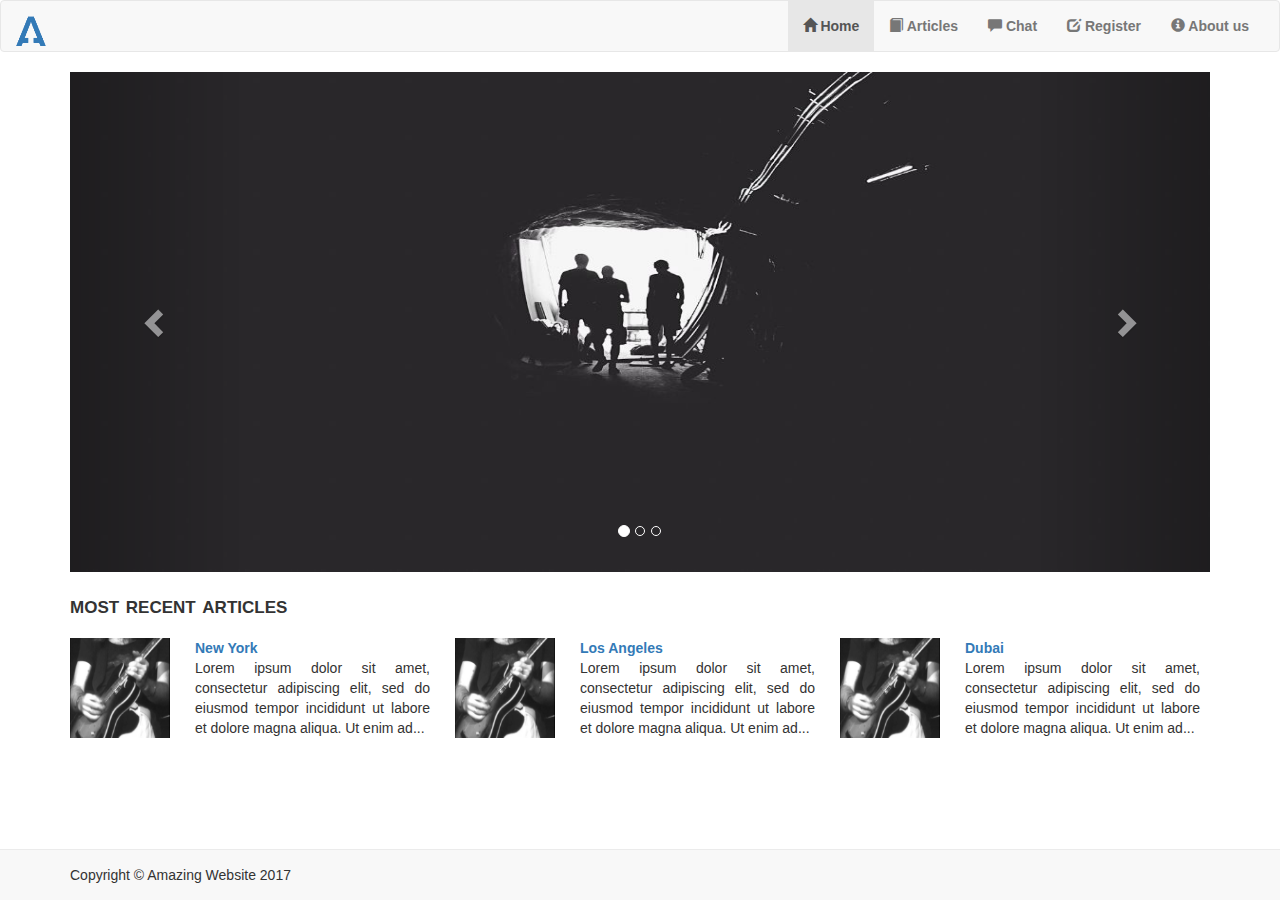
<file: src/index.html>
<!DOCTYPE html>
<html>
    <head>
        <title>Amazing Website v1.0</title>
        <meta charset="utf-8">
        <meta name="viewport" content="width=device-width, initial-scale=1">
        <link rel="stylesheet" href="css/bootstrap.min.css">
        <link rel="stylesheet" href="css/style.css">
        <script src="js/main.js"></script> 
   </head>
<body> 
    <!-- <section class="pagefade" style="display: none"> -->
    <nav class="navbar navbar-default">
        <div class="container-fluid">
            <div class="navbar-header">
          <!-- Brand and toggle get grouped for mobile -->
          <button type="button" class="navbar-toggle" data-toggle="collapse" data-target="#myNavBar">
              <span class="sr-only">Toggle navigation</span>
              <span class="icon-bar"></span>
              <span class="icon-bar"></span>
              <span class="icon-bar"></span>
          </button>
          <!-- When menubar collapses, only the "brand" button and toggle will remain -->
          <a class="navbar-brand" href="index.html"><img src="dist/img/logo.png" width="30" height="30" alt="Amazing logo"></img></a> 
          </div>   
          <!-- Collect the nav links, forms, and other content for toggling -->
          <div class="collapse navbar-collapse" id="myNavBar">            
            <!-- Right side elements -->
            <ul class="nav navbar-nav navbar-right nav-text">
              <li class="active"><a href="index.html"><span class="glyphicon glyphicon-home" aria-hidden="true"></span> Home</a></li>
              <li><a href="articles.html" ><span class="glyphicon glyphicon-book" aria-hidden="true"></span> Articles</a></li>
              <li><a href="chat.html"><span class="glyphicon glyphicon-comment" aria-hidden="true"></span> Chat</a></li>
              <li><a href="register.html"><span class="glyphicon glyphicon-edit" aria-hidden="true"></span> Register</a></li>
              <li><a href="aboutus.html"><span class="glyphicon glyphicon-info-sign" aria-hidden="true"></span> About us</a></li>             
            </ul>                   
            <!-- Right side elements -->
          </div><!-- /.navbar-collapse -->  
        </div>
      </nav>

      <!-- Content starts here -->
      <!-- Slider -->
      <div class="container" style="padding-bottom: 0">
             
            <div id="myCarousel" class="carousel slide" data-ride="carousel">
              <!-- Indicators -->
              <ol class="carousel-indicators">
                <li data-target="#myCarousel" data-slide-to="0" class="active"></li>
                <li data-target="#myCarousel" data-slide-to="1"></li>
                <li data-target="#myCarousel" data-slide-to="2"></li>
              </ol>
          
              <!-- Wrapper for slides -->
              <div class="carousel-inner">
                <div class="item active">
                  <img src="dist/img/la.jpg" alt="Los Angeles" style="width:100%;">
                </div>
          
                <div class="item">
                  <img src="dist/img/chicago.jpg" alt="Chicago" style="width:100%;">
                </div>
              
                <div class="item">
                  <img src="dist/img/ny.jpg" alt="New york" style="width:100%;">
                </div>
              </div>
          
              <!-- Left and right controls -->
              <a class="left carousel-control" href="#myCarousel" data-slide="prev">
                <span class="glyphicon glyphicon-chevron-left"></span>
                <span class="sr-only">Previous</span>
              </a>
              <a class="right carousel-control" href="#myCarousel" data-slide="next">
                <span class="glyphicon glyphicon-chevron-right"></span>
                <span class="sr-only">Next</span>
              </a>
            </div>
          </div>
          <!-- Slider ends  -->

          <!-- Articles -->
          <div class="container" style="padding-bottom: 10px;">
              <h3 style="font-variant: small-caps;"><strong>most recent articles</strong></h3>
          </div>

          <div class="container">
            <div class="row text-center">
                <div class="col-sm-4 article">
                    <div class="col-sm-4 article"><p style="float: left;"><img src="dist/img/thumbnail2.jpg"  height="100px" width="100px"></p>
                    </div>
                    <div class="col-sm-8 article">
                        <p class="thumbnail-text"><a href="1mdpg2.html"><strong>New York</strong></a><br>
                          Lorem ipsum dolor sit amet, consectetur adipiscing elit, sed do eiusmod tempor incididunt ut labore et dolore magna aliqua. Ut enim ad...</p>
                </div>
                </div>
                <div class="col-sm-4 article">
                        <div class="col-sm-4 article"><p style="float: left;"><img src="dist/img/thumbnail2.jpg" height="100px" width="100px"></p>
                        </div>
                        <div class="col-sm-8 article">
                            <p class="thumbnail-text"><a href="1mdpg2.html"><strong>Los Angeles</strong></a><br>
                              Lorem ipsum dolor sit amet, consectetur adipiscing elit, sed do eiusmod tempor incididunt ut labore et dolore magna aliqua. Ut enim ad...</p>
                    </div>
                    </div>
                    <div class="col-sm-4 article">
                            <div class="col-sm-4 article"><p style="float: left;"><img src="dist/img/thumbnail2.jpg" height="100px" width="100px"></p>
                            </div>
                            <div class="col-sm-8 article">
                                <p class="thumbnail-text"><a href="1mdpg2.html"><strong>Dubai</strong></a><br>
                                  Lorem ipsum dolor sit amet, consectetur adipiscing elit, sed do eiusmod tempor incididunt ut labore et dolore magna aliqua. Ut enim ad...</p>
                        </div>
                        </div>
            </div>
          </div>
          <!-- Articles end -->
          
      <!-- Footer Start -->
        <footer>
            <div class="container">
                <div class="row">
                    <div>
                        <span class="text-left">Copyright &copy; Amazing Website 2017</span>
                    </div>
                </div>
            </div>      
        </footer>
          <!-- footer end-->
       <!-- </section> -->
       <script src="js/jquery-3.2.1.min.js"></script>
       <script src="js/bootstrap.min.js"></script>
       <!-- <script src="pagefadejs/pagefade.js"></script> -->
                  
</body>
</html>
</file>
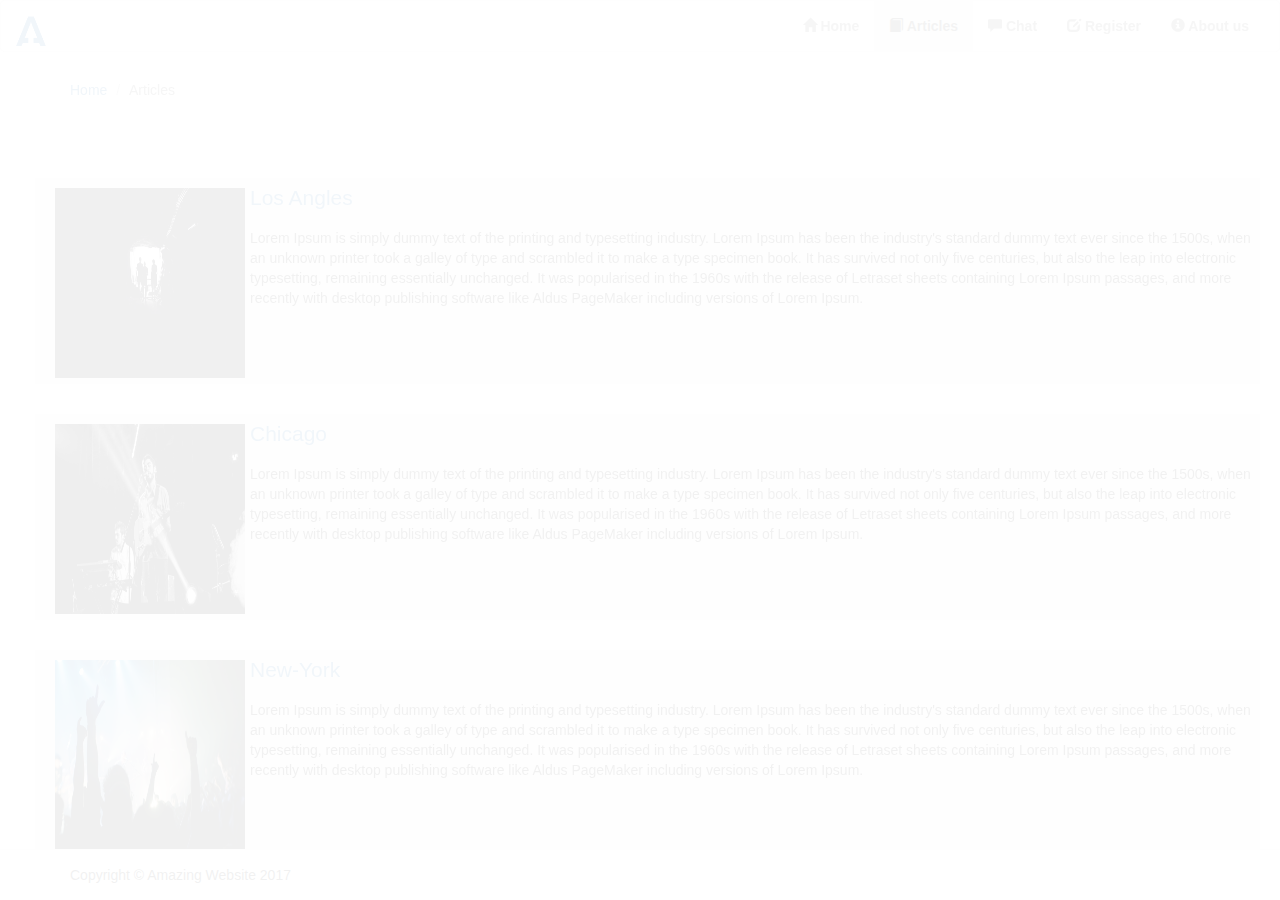
<file: src/articles.html>
<!DOCTYPE html>
<html>
    <head>
        <title>Amazing Website v1.0</title>
        <meta charset="utf-8">
        <meta name="viewport" content="width=device-width, initial-scale=1">
        <link rel="stylesheet" href="css/bootstrap.min.css">     
        <link rel="stylesheet" href="css/style.css"> 
        <script src="js/main.js"></script>       
   </head>
<body> 
        <section class="pagefade" style="display: none">
  <!-- Navigation Bar -->
    <nav class="navbar navbar-default">
        <div class="container-fluid">
            <div class="navbar-header">
          <!-- Brand and toggle get grouped for mobile -->
          <button type="button" class="navbar-toggle" data-toggle="collapse" data-target="#myNavBar">
              <span class="sr-only">Toggle navigation</span>
              <span class="icon-bar"></span>
              <span class="icon-bar"></span>
              <span class="icon-bar"></span>
          </button>
          <!-- When menubar collapses, only the "brand" button and toggle will remain -->
          <a class="navbar-brand" href="index.html"><img src="dist/img/logo.png" width="30" height="30" alt="Amazing logo"></img></a> 
          </div>   
          <!-- Collect the nav links, forms, and other content for toggling -->
          <div class="collapse navbar-collapse" id="myNavBar">            
            <!-- Right side elements -->
            <ul class="nav navbar-nav navbar-right nav-text">
              <li><a href="index.html"><span class="glyphicon glyphicon-home" aria-hidden="true"></span> Home</a></li>
              <li class="active"><a href="articles.html"><span class="glyphicon glyphicon-book" aria-hidden="true"></span> Articles</a></li>
              <li><a href="chat.html"><span class="glyphicon glyphicon-comment" aria-hidden="true"></span> Chat</a></li>
              <li><a href="register.html"><span class="glyphicon glyphicon-edit" aria-hidden="true"></span> Register</a></li>
              <li><a href="aboutus.html"><span class="glyphicon glyphicon-info-sign" aria-hidden="true"></span> About us</a></li>             
            </ul>                   
            <!-- Right side elements -->
          </div><!-- /.navbar-collapse -->  
        </div>
      </nav>
  <!-- End of Navigation -->
        <!-- Breadcrumb -->
        <div class="container">
                <ol class="breadcrumb">
                    <li class="breadcrumb-item"><a href="index.html">Home</a></li>
                    <li class="breadcrumb-item active">Articles</li>
                </ol>
        </div>
        <!--End of Breadcrumb -->
      <!-- Content starts here -->
      <div class="paddingtop">
        <div class="row">
              <div class="row jumbotron">
                      <div class="col-12">
                          <img class="img1" src="dist/img/la.jpg" alt="Los Angeles" width="200" height="200">
                          <p><a href="1mdpg2.html">Los Angles</a></p>
                          Lorem Ipsum is simply dummy text of the printing and typesetting industry.
                           Lorem Ipsum has been the industry's standard dummy text ever since the 1500s,
                            when an unknown printer took a galley of type and scrambled it to make a type specimen book. It has survived not only five centuries, but also the leap into electronic typesetting, remaining essentially unchanged. It was popularised in the 1960s with the release of Letraset sheets containing Lorem Ipsum passages,
                           and more recently with desktop publishing software like Aldus PageMaker including versions of Lorem Ipsum.
                  </div>
              </div>
              <div class="row jumbotron">
                      <div class="col-12">
                          <img class="img1" src="dist/img/chicago.jpg" alt="Chicago" width="200" height="200">
                          <p><a href="1mdpg2.html">Chicago</a></p>
                          Lorem Ipsum is simply dummy text of the printing and typesetting industry.
                           Lorem Ipsum has been the industry's standard dummy text ever since the 1500s,
                            when an unknown printer took a galley of type and scrambled it to make a type specimen book. It has survived not only five centuries, but also the leap into electronic typesetting, remaining essentially unchanged. It was popularised in the 1960s with the release of Letraset sheets containing Lorem Ipsum passages,
                           and more recently with desktop publishing software like Aldus PageMaker including versions of Lorem Ipsum.
                      </div>
              </div>
              <div class="row jumbotron">
                      <div class="col-12">
                      
                          <img class="img1" src="dist/img/ny.jpg" alt="New york" width="200" height="200">
                          <p><a href="1mdpg2.html">New-York</a></p>
                          Lorem Ipsum is simply dummy text of the printing and typesetting industry.
                           Lorem Ipsum has been the industry's standard dummy text ever since the 1500s,
                            when an unknown printer took a galley of type and scrambled it to make a type specimen book. It has survived not only five centuries, but also the leap into electronic typesetting, remaining essentially unchanged. It was popularised in the 1960s with the release of Letraset sheets containing Lorem Ipsum passages,
                           and more recently with desktop publishing software like Aldus PageMaker including versions of Lorem Ipsum.
                      </div>
              </div>
              </div>
          </div> 
      
          
      

      <!-- Footer Start -->
      <footer>
        <div class="container">
            <div class="row">
                <div>
                    <span class="text-left">Copyright &copy; Amazing Website 2017</span>
                </div>
            </div>
        </div>      
      </footer>
      <!-- footer end-->

      <script src="js/jquery-3.2.1.min.js"></script>
      <script src="js/bootstrap.min.js"></script>
      <script src="pagefadejs/pagefade-min.js"></script>
    </section>        
</body>
</html>
</file>
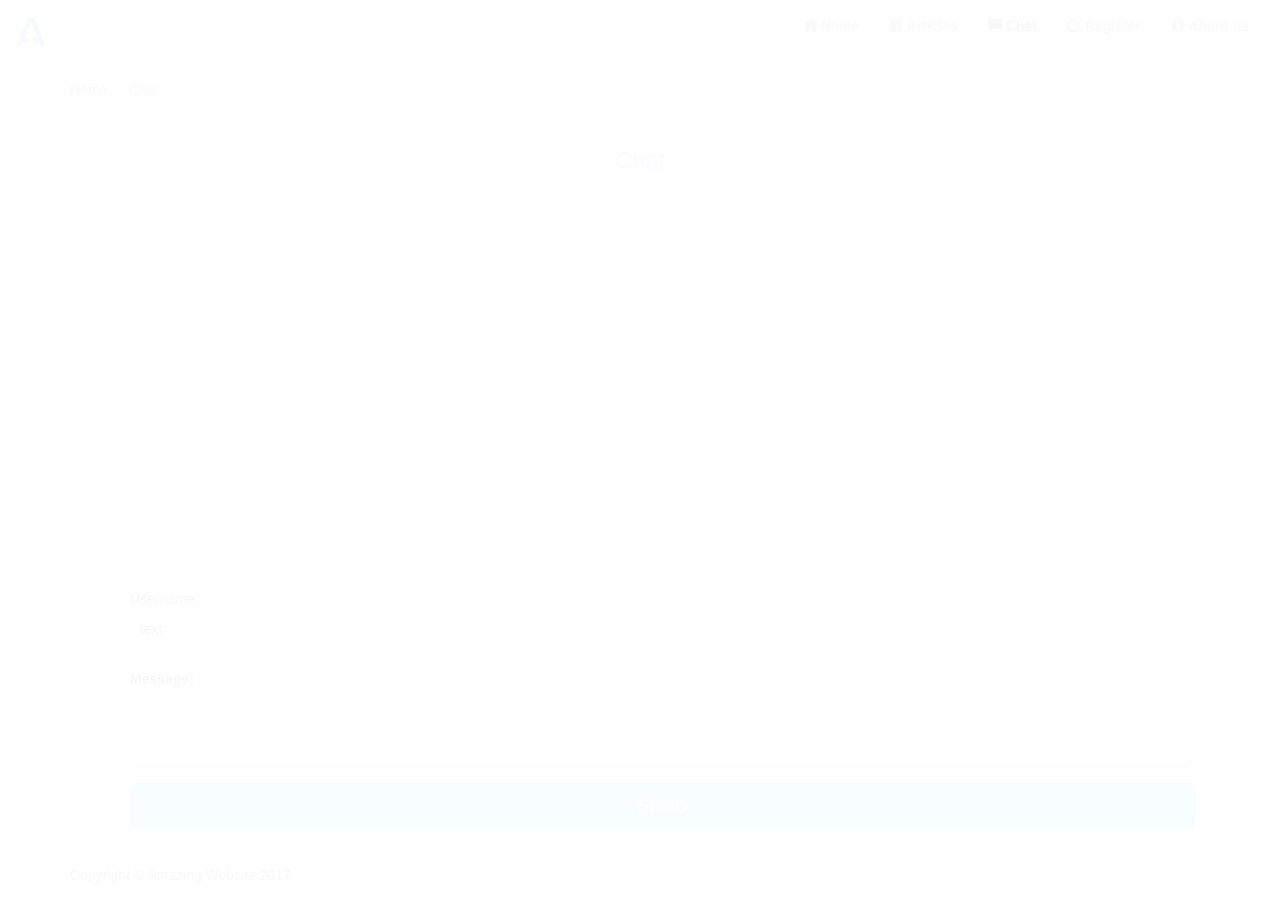
<file: src/chat.html>
<!DOCTYPE html>
<html>
    <head>
        <title>Amazing Website v1.0</title>
        <meta charset="utf-8">
        <meta name="viewport" content="width=device-width, initial-scale=1">
        <link rel="stylesheet" href="css/bootstrap.min.css">
        <link rel="stylesheet" href="css/style.css">
        <script src="js/main.js"></script>       
   </head>
<body> 
    <section class="pagefade" style="display: none">
  <!-- Navigation Bar -->
    <nav class="navbar navbar-default">
        <div class="container-fluid">
            <div class="navbar-header">
          <!-- Brand and toggle get grouped for mobile -->
          <button type="button" class="navbar-toggle" data-toggle="collapse" data-target="#myNavBar">
              <span class="sr-only">Toggle navigation</span>
              <span class="icon-bar"></span>
              <span class="icon-bar"></span>
              <span class="icon-bar"></span>
          </button>
          <!-- When menubar collapses, only the "brand" button and toggle will remain -->
          <a class="navbar-brand" href="index.html"><img src="dist/img/logo.png" width="30" height="30" alt="Amazing logo"></img></a> 
          </div>   
          <!-- Collect the nav links, forms, and other content for toggling -->
          <div class="collapse navbar-collapse" id="myNavBar">            
            <!-- Right side elements -->
            <ul class="nav navbar-nav navbar-right nav-text">
              <li><a href="index.html"><span class="glyphicon glyphicon-home" aria-hidden="true"></span> Home</a></li>
              <li><a href="articles.html"><span class="glyphicon glyphicon-book" aria-hidden="true"></span> Articles</a></li>
              <li class="active"><a href="chat.html"><span class="glyphicon glyphicon-comment" aria-hidden="true"></span> Chat</a></li>
              <li><a href="register.html"><span class="glyphicon glyphicon-edit" aria-hidden="true"></span> Register</a></li>
              <li><a href="aboutus.html"><span class="glyphicon glyphicon-info-sign" aria-hidden="true"></span> About us</a></li>             
            </ul>                   
            <!-- Right side elements -->
          </div><!-- /.navbar-collapse -->  
        </div>
      </nav>
  <!-- End of Navigation -->
      <!-- Breadcrumb -->
      <div class="container">
            <ol class="breadcrumb">
                <li class="breadcrumb-item"><a href="index.html">Home</a></li>
                <li class="breadcrumb-item active">Chat</li>
            </ol>
            </div>
      <!--End of Breadcrumb -->
      <!-- Content starts here -->
      
          
      <h3 class="center1">Chat</h3>
      <div class="container">
        <div class="jumbotron">
      <div class="row">
      <div class="col-12">
          <div class="row"> 
              <div class="col-1">
              </div>
              <div class="col-10">
                  <div class="row">
                <div id="output" class="col-12 size123" style="overflow-y:scroll; overflow-x:hidden;">
                <p></p>
              </div>
            </div>
            <div class="row">
                  <div class="col-12">
                    <form >
                    <dd> Username: </dd>
                    <input type="text" name="username" value="text" id="username" class=" well well-sm">
                    </form>
                    <div id="messagebox" class="form-group">
                        <label for="comment">Message:</label>
                        <textarea class="form-control" rows="3" id="comment" style="overflow-y:scroll; overflow-x:hidden;" ></textarea>
                      </div> 
              <button id="button1" class="btn btn-info btn-lg btn-block" onclick="setup()">SEND</button>
              </div>
            </div>
            </div>
        </div>    
            </div>
          </div>
              <div class="col-1">
              </div>
        </div>
      </div>

      <!-- Footer Start -->
      <footer>
        <div class="container">
            <div class="row">
                <div>
                    <span class="text-left">Copyright &copy; Amazing Website 2017</span>
                </div>
            </div>
        </div>      
      </footer>
      <!-- footer end-->
    </section>
      <script src="js/jquery-3.2.1.min.js"></script>
      <script src="js/bootstrap.min.js"></script>
      <script src="pagefadejs/pagefade-min.js"></script>       
</body>
</html>
</file>
<file: src/css/style.css>
@font-face { font-family: HelveticaNeue; src: url('HelveticaNeue.ttf') format('ttf'); } 
@font-face {
  font-family: 'Glyphicons Halflings';
  src: url('fonts/glyphicons-halflings-regular.eot');
  src: url('fonts/glyphicons-halflings-regular.eot?#iefix') format('embedded-opentype'), url('fonts/glyphicons-halflings-regular.woff') format('woff'), url('fonts/glyphicons-halflings-regular.ttf') format('truetype'), url('fonts/glyphicons-halflings-regular.svg#glyphicons-halflingsregular') format('svg');
}
  
  input.form-control {  
    height: 1.5em;
  }
  
  .nav {
    font-family: "Helvetica Neue", Helvetica, Arial, sans-serif;
    height: 42px;
  }

  .nav-text {
    font-family: "Helvetica Neue", Helvetica, Arial, sans-serif;
    font-weight: 700;
  }

  .navbar-collapse {
    height: 23vh;
}

  .breadcrumb {
    background-color: transparent;
    padding: 8px 0px;
}

#exTab3 .nav-pills > li > a {
    border-radius: 20px 20px 0 0 ;
    padding: 0px 0px;
    
  }

#exTab3 .tab-content {
    color: white;
    background-color: #428bca;
    padding : 5px 20px;
    padding-top: 20px;
    background: -moz-linear-gradient(top, rgba(51,122,183,1) 0%, rgba(255,255,255,0) 100%); /* FF3.6-15 */
    background: -webkit-linear-gradient(top, rgba(51,122,183,1) 0%,rgba(255,255,255,0) 100%); /* Chrome10-25,Safari5.1-6 */
    background: linear-gradient(to bottom, rgba(51,122,183,1) 0%,rgba(255,255,255,0) 100%); /* W3C, IE10+, FF16+, Chrome26+, Opera12+, Safari7+ */
    filter: progid:DXImageTransform.Microsoft.gradient( startColorstr='#337ab7', endColorstr='#00ffffff',GradientType=0 ); /* IE6-9 */

    
  }
li.active {
    background-color: transparent;
}

#map {
  height: 400px;
  width: 400px;
  
 }

 div.row {
   padding-left: 15px;
 }

 #carousel {
  
      margin-top: 50px;
  
  }
  
  .carousel {
      height: 500px;
      margin-bottom: 0px;
  }
  
  /* Declare heights because of positioning of img element */
  .carousel .item {
      width: 100%;
      height: 500px;
      background-color: #777;
  }
  .carousel-inner > .item > img {
      position: absolute;
      top: 0;
      left: 0;
      min-width: 100%;
      height: 500px;
  }
  
  footer {
    background-color: #f8f8f8;
    color: #333;
    border-top: 1px solid rgba(230, 230, 230, 0.7);
    position: fixed; 
    bottom: 0;
    width: 100%;
    padding-top: 15px;
    padding-bottom: 15px;
  }

  .article {
    padding-left: 0px;
    text-align: justify;
    text-justify: inter-word;
    position: relative;
    padding-right: 10px;
  }

  .register {
    width: 300px;
  }

  .thumbnail-text {
    
   padding-right: 5px; 
  }
 




  .container-fluid{color: white;}
  
  body{font-family: sans-serif; width: 100%; height: 100%;margin: 0px;}
  
  .img1{float: left; padding: 5px;}
  .clearfix::after{content: "";clear: both; display: table;}
  
  .grid1{border: solid black;
      border-bottom: 6px black;
  padding: 5px;
  }
  
  
  img.img1{
      max-height: 100%;
      max-width: 100%;
  }
  .boarder1{
      border: solid black;
      border-width: 2px 2px 2px 2px;
  }
  
  input.form-control {
      height: 1.5em;
      }
      .nav {
      font-family: "Helvetica Neue", Helvetica, Arial, sans-serif;
      height: 20px;
      }
      
      .nav-text {
      font-family: "Helvetica Neue", Helvetica, Arial, sans-serif;
      }
      
      .navbar-collapse {
      height: 22vh;
      }
  .size123{
      height: 400px;
  }
  
  .center1{
      text-align:center;
      color: rgb(97, 197, 227);
      font-size:20; 
  }
  
  .paddingtop{
      padding-top:50px;
      padding-right: 50px;
      padding-left: 50px;
  }
  
  .body123{
      width: 100%;
  }
  .jumbotron{
      padding: 5px;
  }
  
  .padding0{
      padding: 0;
  }
  
  
  * {
  box-sizing: border-box;
  }
  
  .row > .column {
  padding: 0 8px;
  }
  
  .row:after {
  content: "";
  display: table;
  clear: both;
  }
  
  .column {
  float: left;
  width: 25%;
  }
  
  /* The Modal (background) */
  .modal {
  display: none;
  position: fixed;
  z-index: 1;
  padding-top: 100px;
  left: 0;
  top: 0;
  width: 100%;
  height: 100%;
  overflow: auto;
  background-color: black;
  }
  
  /* Modal Content */
  .modal-content {
  position: relative;
  background-color: transparent;
  margin: auto;
  padding: 0;
  width: 90%;
  max-width: 1200px;
  }
  
  /* The Close Button */
  .close {
  color: white;
  position: absolute;
  top: 10px;
  right: 25px;
  font-size: 35px;
  font-weight: bold;
  }
  
  .close:hover,
  .close:focus {
  color: #999;
  text-decoration: none;
  cursor: pointer;
  }
  
  .mySlides {
    display: block;
    margin: auto;
    width: 60%;
  }
  
  .cursor {
  cursor: pointer
  }
  
  /* Next & previous buttons */
  .prev,
  .next {
  cursor: pointer;
  position: absolute;
  top: 50%;
  width: auto;
  padding: 16px;
  margin-top: -50px;
  color: gray;
  font-weight: bold;
  font-size: 20px;
  transition: 0.6s ease;
  border-radius: 0 3px 3px 0;
  user-select: none;
  -webkit-user-select: none;
  }
  
  /* Position the "next button" to the right */
  .next {
  right: 0;
  border-radius: 3px 0 0 3px;
  }
  
  /* On hover, add a black background color with a little bit see-through */
  .prev:hover,
  .next:hover {
  background-color: rgba(0, 0, 0, 0.8);
  }
  
  /* Number text (1/3 etc) */
  .numbertext {
  color: #f2f2f2;
  font-size: 12px;
  padding: 8px 12px;
  position: absolute;
  top: 0;
  }
  
  img {
  margin-bottom: -4px;
  }
  
  .caption-container {
  text-align: center;
  background-color: black;
  padding: 2px 16px;
  color: white;
  }
  
  .demo {
  opacity: 0.6;
  }
  
  .active,
  .demo:hover {
  opacity: 1;
  }
  
  img.hover-shadow {
  transition: 0.3s
  }
  
  .hover-shadow:hover {
  box-shadow: 0 4px 8px 0 rgba(0, 0, 0, 0.2), 0 6px 20px 0 rgba(0, 0, 0, 0.19)
  }
</file>
